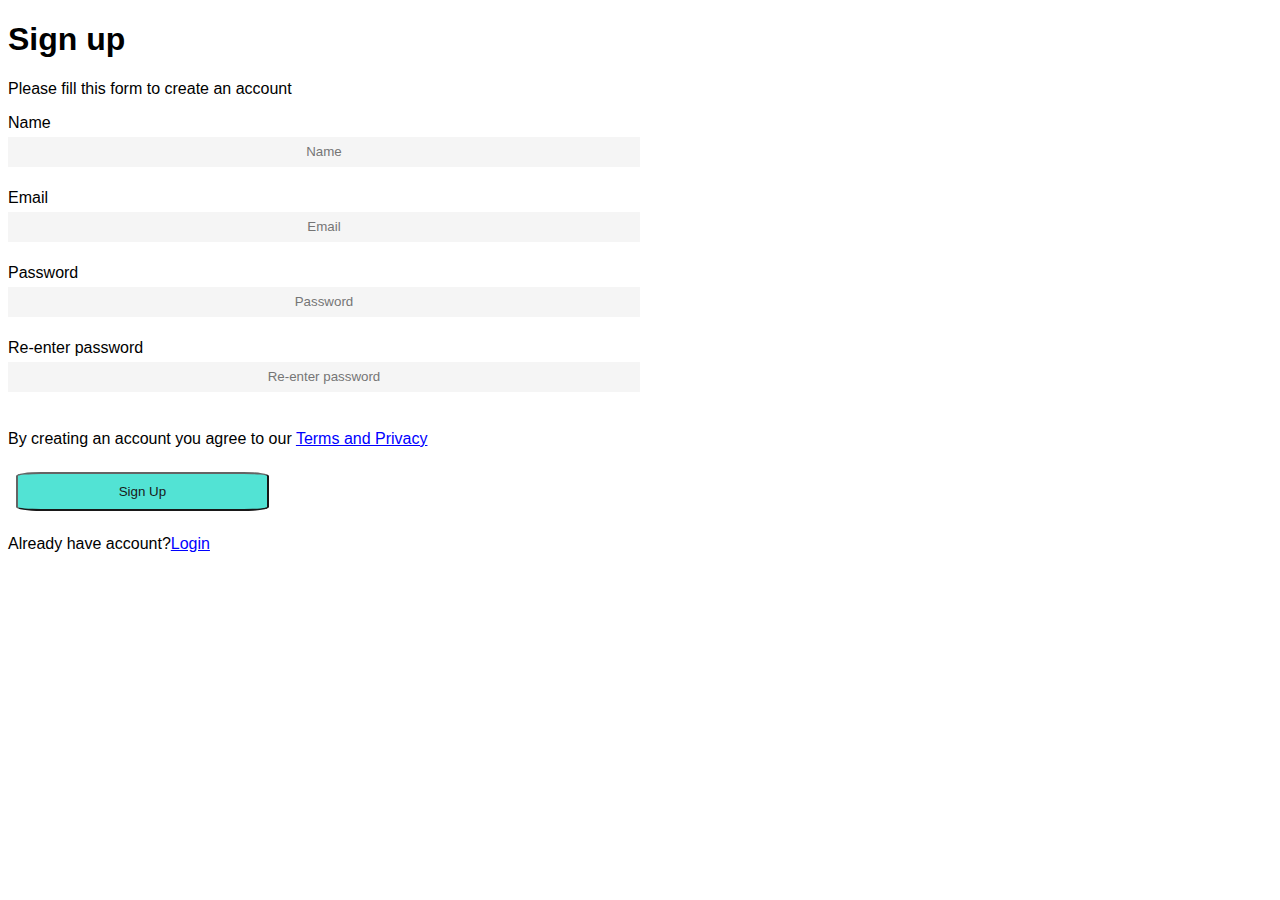
<file: CSC104/INDEX.HTML>
<!DOCTYPE html>
    <head>
        <title>
            Sign up
        </title>
        <style>
            .container{
                padding: auto;
                background: black;
            }
            body{
                font-family: Arial, Helvetica, sans-serif;
                background-color: white;
                text-align: middle;
                align-items: center;
            }
            *{
                box-sizing: border-box;
            }
            .container{
                padding: 16px;
                background-color: white;
            }
            input[type=text],
            input[type=email],
            input[type=password]{
                width: 50%;
                height: 5px;
                padding: 15px;
                margin: 5px 0 22px 0;
                display: inline-block;
                border: none;
                outline: none;
                background: whitesmoke;
                text-align: center;
                align-items: center;
            }
            input[type=text]:focus,
            input[type=email]:focus,
            input[type=password]:focus{
                background-color: #ddd;
                outline: none;
            }
            .registerbtn{
                background-color: turquoise;
                color: black;
                padding: 10px 10px;
                margin: 8px;
                cursor: pointer;
                width: 20%;
                opacity: 0.9;
                height: 60%;
                justify-content: center;
                border-radius: 10%;
            }
            .registerbtn:hover{
                opacity: 1;
            }
            a{
                color: blue;
            }
            .login{
                background: whitesmoke;
                text-align: left;
            }

        </style>
    </head>
    <body>
        <form>
            <div class="wrapper">
            <h1>Sign up</h1>
            <p>Please fill this form to create an account</p>
            
            <label>Name</label>
            <div class="input-box">
            <input type="text" placeholder="Name" />
             </div>
           
            <label>Email</label>
            <div class="input-box">
            <input type="email" placeholder="Email" />
            </div>
            
            <label>Password</label>
            <div class="input-box">
            <input type="password" placeholder="Password">
             </div>
            
            <label>Re-enter password</label>
            <div class="input-box">
            <input type="password" placeholder="Re-enter password">
          </div>
            <p> 
                By creating an account you agree to our
                 <a href="a">Terms and Privacy</a>
            </p>

            <button class="registerbtn">Sign Up</button>
        
            <div class="Login">
            <p>Already have account?<a href="a">Login</a></p>
        </div>
        </form>
        </div>
    </body>
</html>
</file>
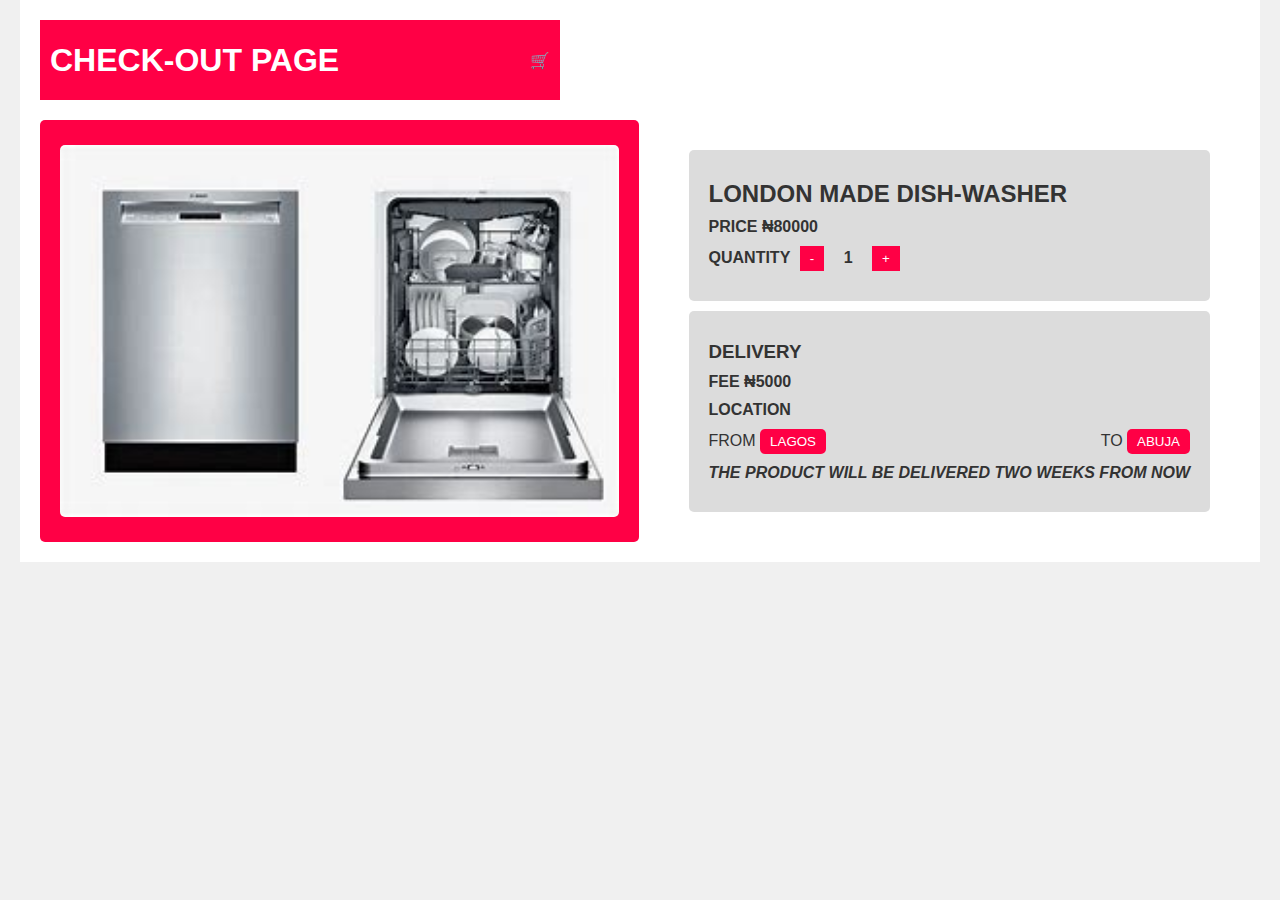
<file: CSC104/Check-out.html>
<!DOCTYPE html>
<html lang="en">
<head>
    <meta charset="UTF-8">
    <meta name="viewport" content="width=device-width, initial-scale=1.0">
    <title>Check-Out Page</title>
    <link rel="stylesheet" href="Check-out.css">
</head>
<body>
    <div class="container">
        <div class="header">
            <h1>CHECK-OUT PAGE</h1>
            <div class="cart-icon">
                <span>🛒</span>
            </div>
        </div>
        <div class="content">
            <div class="product-images">
                <img src="Dishwasher.jpg" alt="Dish Washer Closed">
            </div>
        <div class="content2">
            <div class="checkout-details">
                <h2>LONDON MADE DISH-WASHER</h2>
                <p><strong>PRICE</strong> ₦80000</p>
                <p><strong>QUANTITY</strong>
                    <button class="quantity-btn">-</button>
                    <span class="quantity">1</span>
                    <button class="quantity-btn">+</button>
                </p>
            </div>
            <div class="checkout-details">
                <h3>DELIVERY</h3>
                <p><strong>FEE</strong> ₦5000</p>
                <p><strong>LOCATION</strong></p>
                <div class="location">
                    <span>FROM <button class="location-btn">LAGOS</button></span>
                    <span>TO <button class="location-btn">ABUJA</button></span>
                </div>
                <p class="delivery-note">THE PRODUCT WILL BE DELIVERED TWO WEEKS FROM NOW</p>
            </div> 
        </div>
        </div>
    </div>
</body>
</html>
</file>
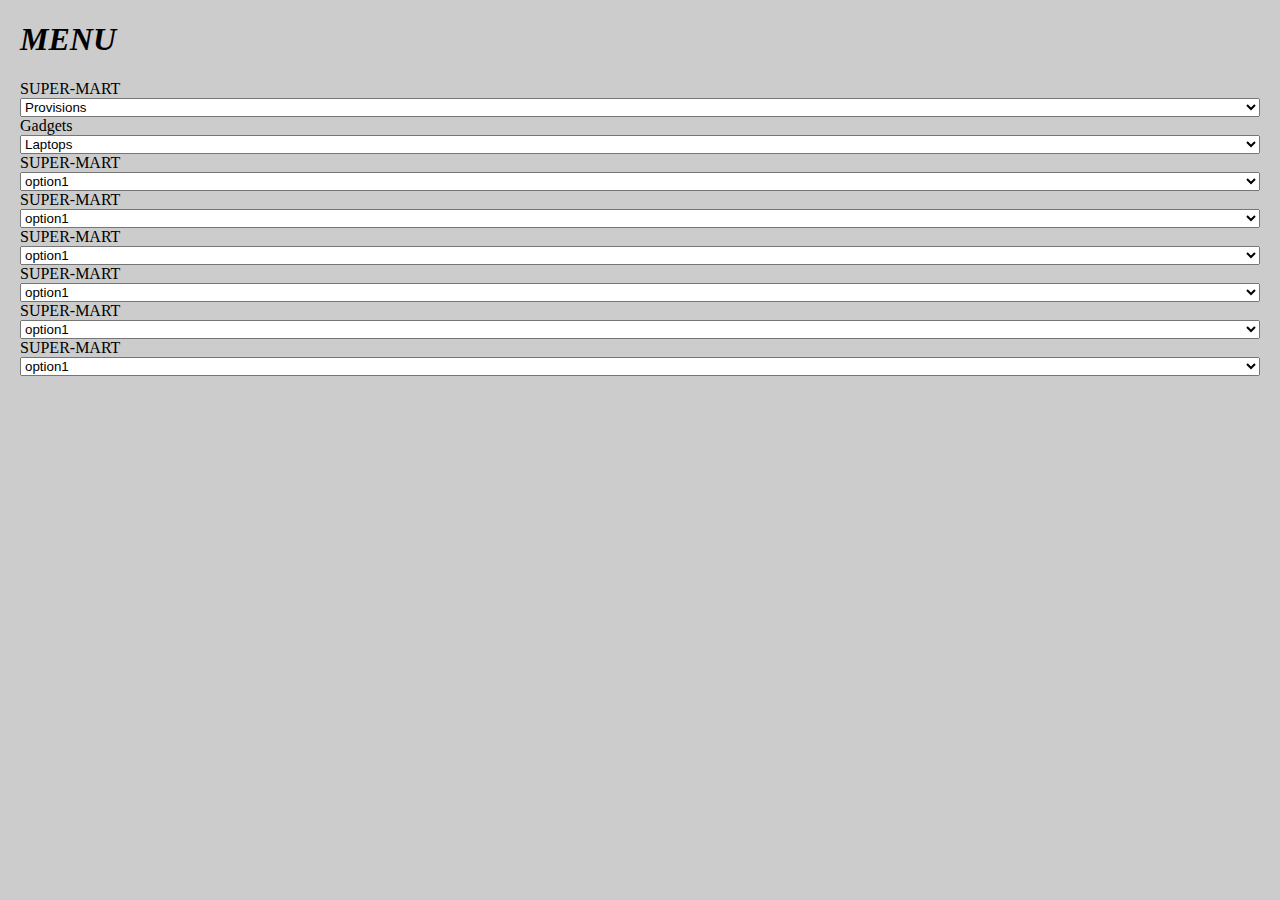
<file: CSC104/Menu.html>
<!DOCTYPE html>
<html>
    <head>
        <title>MENU</title>
        <meta charset="UTF-8">
        <meta name="viewport" content="width=device-width, initial-scale=1.0">
        <link href='https://unpkg.com/boxicons@2.1.4/css/boxicons.min.css' rel='stylesheet'>
        <link rel="stylesheet" href="menu.css">
    </head>
    <body>
        <div class="container">
            <h1>MENU</h1>
        </div>
        <div class="container2">
        <label for="options">SUPER-MART</label> 
        <select id="options">
            <option value="option1"><a href="supermart.html">Provisions</a></option>
            <option value="option1">Clothing</option>
            <option value="option1">Appliances</option>
        </select>
        <label for="options">Gadgets</label>
        <select id="options">
            <option value="option1">Laptops</option>
            <option value="option1">Phones</option>
            <option value="option1">Phone accessories</option>
        </select>
        <label for="options">SUPER-MART</label>
        <select id="options">
            <option value="option1">option1</option>
            <option value="option1">option1</option>
            <option value="option1">option1</option>
        </select>
        <label for="options">SUPER-MART</label>
        <select id="options">
            <option value="option1">option1</option>
            <option value="option1">option1</option>
            <option value="option1">option1</option>
        </select>
        <label for="options">SUPER-MART</label>
        <select id="options">
            <option value="option1">option1</option>
            <option value="option1">option1</option>
            <option value="option1">option1</option>
        </select>
        <label for="options">SUPER-MART</label>
        <select id="options">
            <option value="option1">option1</option>
            <option value="option1">option1</option>
            <option value="option1">option1</option>
        </select>
        <label for="options">SUPER-MART</label>
        <select id="options">
            <option value="option1">option1</option>
            <option value="option1">option1</option>
            <option value="option1">option1</option>
        </select>
        <label for="options">SUPER-MART</label>
        <select id="options">
            <option value="option1">option1</option>
            <option value="option1">option1</option>
            <option value="option1">option1</option>
        </select>
    </div>
    </body>
</html>
</file>
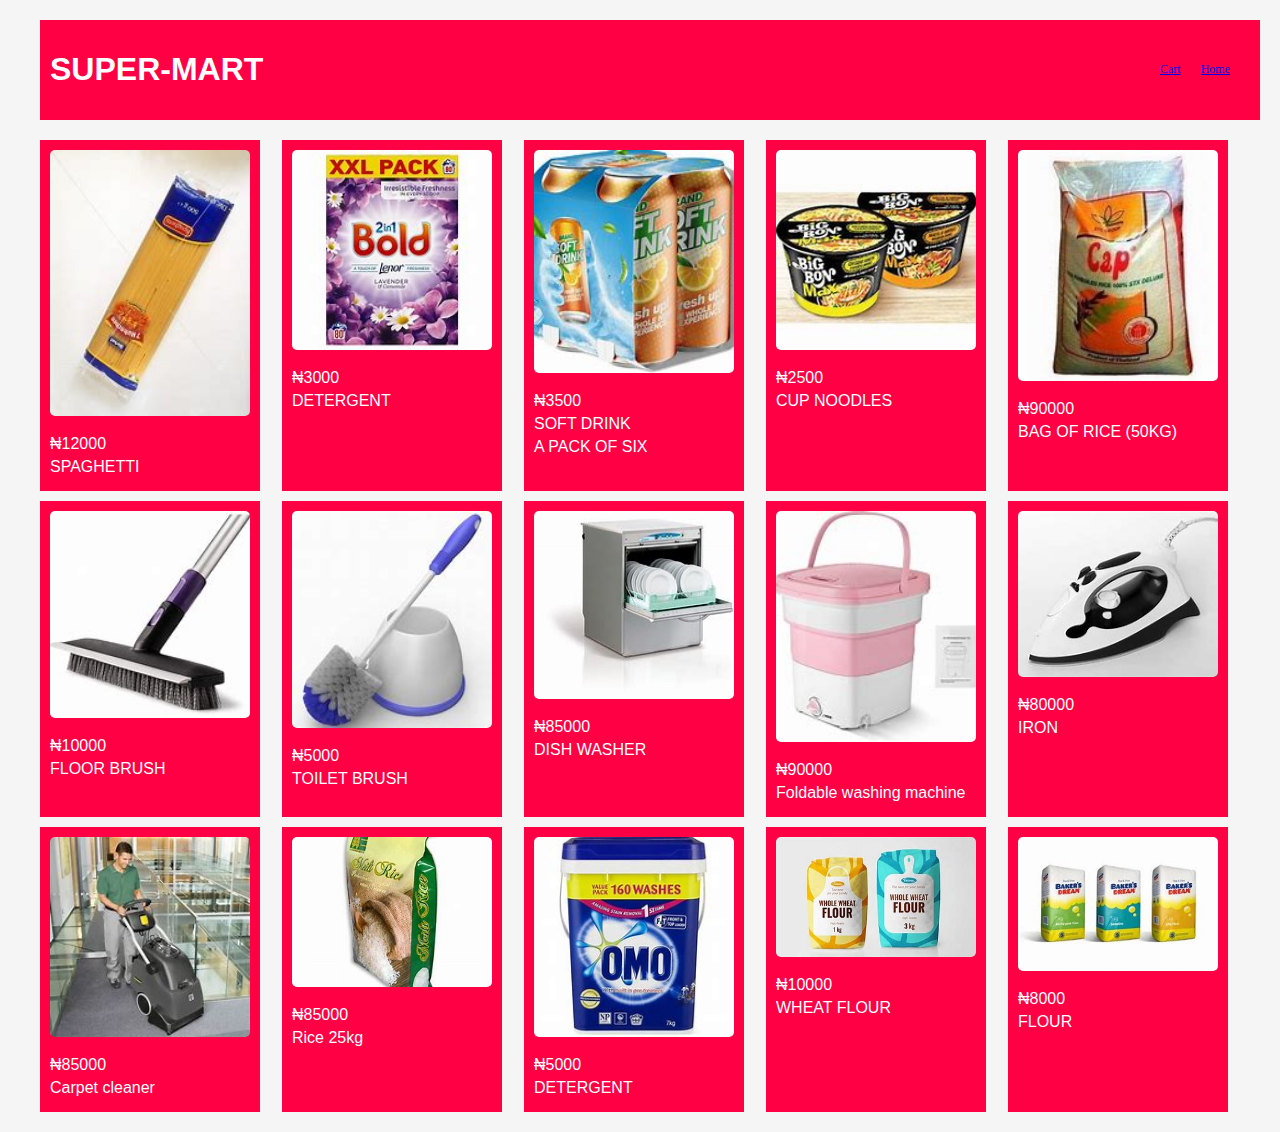
<file: CSC104/supermart.html>
<!DOCTYPE html>
<!DOCTYPE html>
<html lang="en">
<head>
    <meta charset="UTF-8">
    <meta name="viewport" content="width=device-width, initial-scale=1.0">
    <title>Super-Mart</title>
    <link rel="stylesheet" href="supermart.css">
</head>
<body>
    <div class="container">
        <div class="header">
            <h1>SUPER-MART</h1>
        <div class="container2">
        <div class="Icons">
            <div class="cart-icon">
                <box-icon type='solid' name='cart'></box-icon>
                <i class='bx bxs-cart'></i>
                <p><a href="CSC104 2.html">Cart</a></p>
            </div>
            <div class="icon-btn">
                <box-icon name='home-alt'></box-icon>
                <i class='bx bx-home-alt'></i>
                <p><a href="CSC 104 .html">Home</a></p>
                </div>  
        </div>
        </div>
        </div>
        <div class="product-grid">
            <div class="product">
                <img src="S.p.jpg" alt="Spaghetti">
                <p>₦12000</p>
                <p>SPAGHETTI</p>
            </div>
            <div class="product">
                <img src="bold.jpg" alt="Detergent">
                <p>₦3000</p>
                <p>DETERGENT</p>
            </div>
            <div class="product">
                <img src="can drink.jpg" alt="Soft Drink">
                <p>₦3500</p>
                <p>SOFT DRINK</p>
                <p>A PACK OF SIX</p>
            </div>
            <div class="product">
                <img src="cup noodles.jpg" alt="Cup Noodles">
                <p>₦2500</p>
                <p>CUP NOODLES</p>
            </div>
            <div class="product">
                <img src="BOG 50kg.jpg" alt="Bag of Rice">
                <p>₦90000</p>
                <p>BAG OF RICE (50KG)</p>
            </div>
            <div class="product">
                <img src="floor brush.jpg" alt="Floor Brush">
                <p>₦10000</p>
                <p>FLOOR BRUSH</p>
            </div>
            <div class="product">
                <img src="t.b.jpg" alt="Toilet Brush">
                <p>₦5000</p>
                <p>TOILET BRUSH</p>
            </div>
            <div class="product">
                <img src="DW.jpg" alt="Dish Washer">
                <p>₦85000</p>
                <p>DISH WASHER</p>
            </div>
            <div class="product">
                <img src="foldable Wm.jpg" alt="washing machine">
                <p>₦90000</p>
                <p>Foldable washing machine</p>
            </div>
            <div class="product">
                <img src="iron 2.jpg" alt="Iron">
                <p>₦80000</p>
                <p>IRON</p>
            </div>
            <div class="product">
                <img src="Carpet cleaner.jpg" alt="cleaner">
                <p>₦85000</p>
                <p>Carpet cleaner</p>
            </div>
            <div class="product">
                <img src="bag of rice 25kg.jpg" alt="RICE">
                <p>₦85000</p>
                <p>Rice 25kg</p>
            </div>
            <div class="product">
                <img src="Omo.jpg" alt="Omo">
                <p>₦5000</p>
                <p>DETERGENT</p>
            </div>
            <div class="product">
                <img src="wheat flour.jpg" alt="wheat flour">
                <p>₦10000</p>
                <p>WHEAT FLOUR</p>
            </div>
            <div class="product">
                <img src="Flour.jpg" alt="flour">
                <p>₦8000</p>
                <p>FLOUR</p>
            </div>
        </div>
    </div>
</body>
</html>
</file>
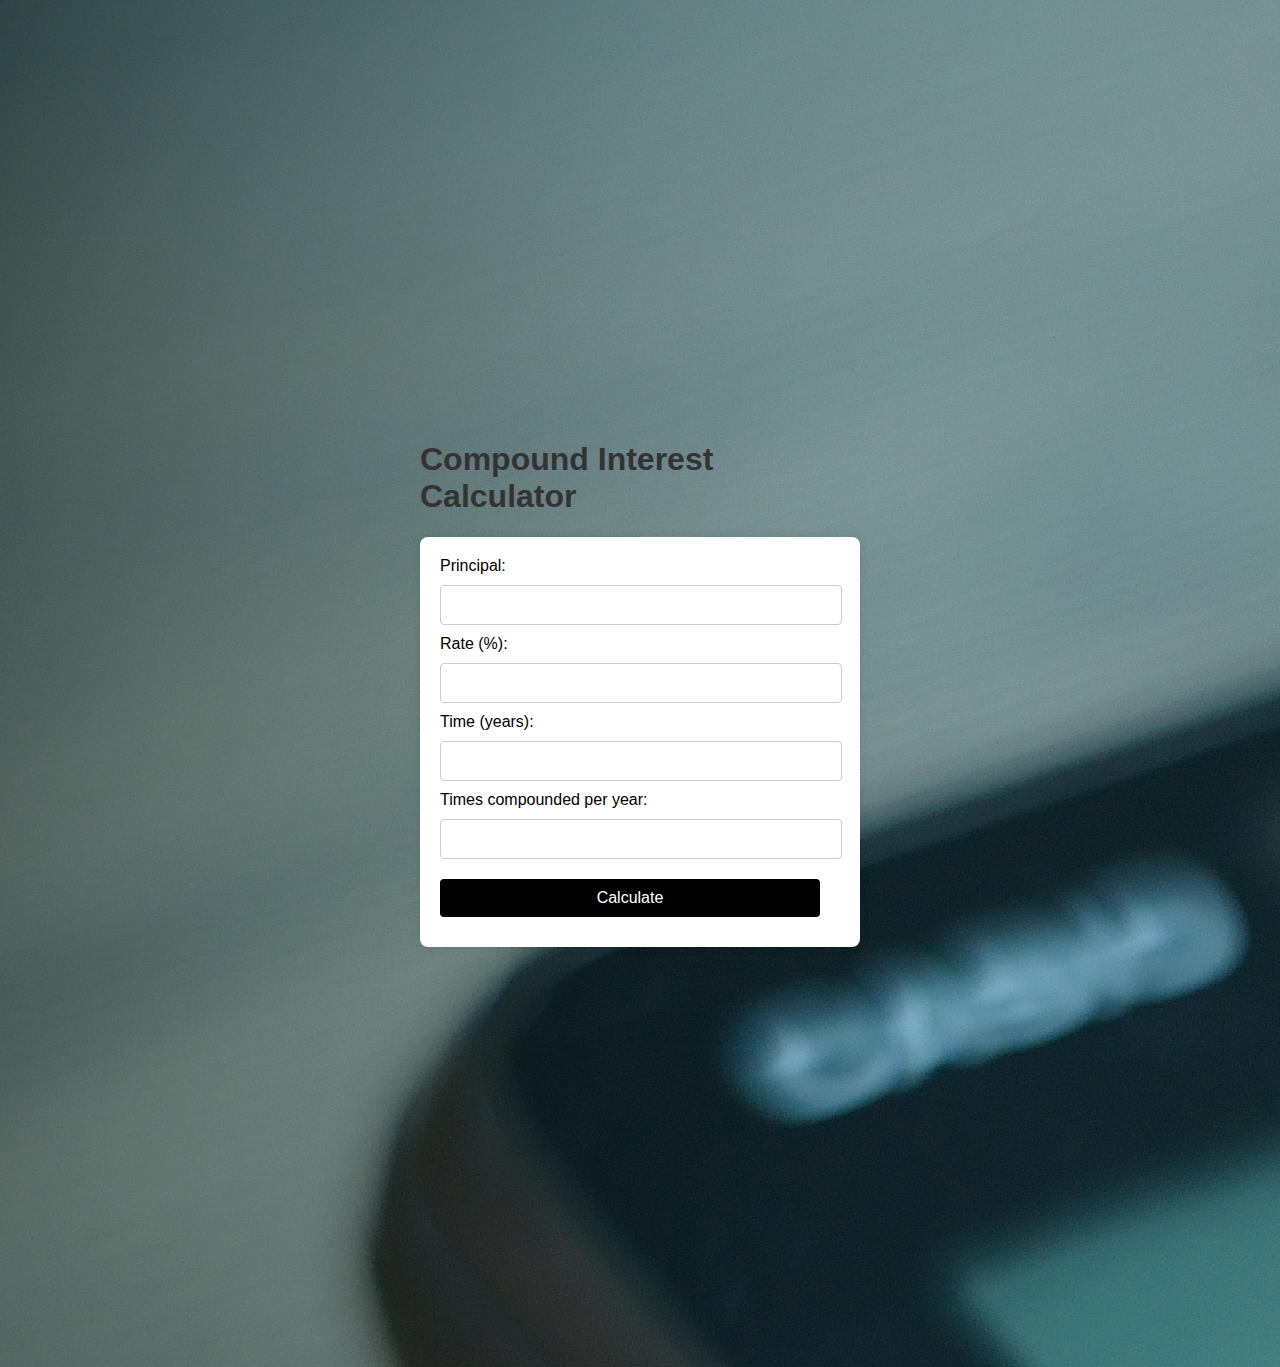
<file: JAVA/compound.html>
<!DOCTYPE html>
<html lang="en">
<head>
    <script>
        function calculateCompoundInterest(){
             let Principal = parseFloat (document.getElementById("Principal").value);
             let amount = parseFloat (document.getElementById("Principal").value);

        }
    </script>
    <meta charset="UTF-8">
    <meta name="viewport" content="width=device-width, initial-scale=1.0">
    <title>Compound Interest Calculator</title>
    <style>
        /* Include the CSS code here */
        body {
            font-family: Arial, sans-serif;
            margin: 20px;
            padding: 20px;
            background-color: #f9f9f9;
            background: url(pexels-dione-neris-563567049-16825355.jpg) no-repeat;
            border-image-width: auto;
            align-items: center;
            justify-content: center;
            position: absolute;
            padding: 400px;
        }

        h1 {
            color: #333;
        }

        form {
            background-color: #fff;
            padding: 20px;
            border-radius: 8px;
            box-shadow: 0 0 10px rgba(0, 0, 0, 0.1);
            max-width: 400px;
            margin-bottom: 20px;
        }

        form input[type="number"], 
        form button {
            width: calc(100% - 20px);
            padding: 10px;
            margin: 10px 0;
            border: 1px solid #ccc;
            border-radius: 4px;
            font-size: 16px;
        }

        form button {
            background-color: #000;
            color: #fff;
            border: none;
            cursor: pointer;
        }

        form button:hover {
            background-color: #066656;
        }

        p#result {
            font-size: 18px;
            color: #080808;
            margin-top: 20px;
        }

        p#result span {
            font-weight: bold;
            color: #333;
        }
    </style>
    <script>
        function calculateCompoundInterest() {
            let principal = parseFloat(document.getElementById('principal').value);
            let rate = parseFloat(document.getElementById('rate').value);
            let time = parseFloat(document.getElementById('time').value);
            let n = parseFloat(document.getElementById('n').value);
            let amount = principal * Math.pow((1 + (rate / (n * 100))), (n * time));
            let compoundInterest = amount - principal;
            document.getElementById('result').innerText = "Compound Interest: " + compoundInterest;
        }
    </script>
</head>
<body>
    <h1>Compound Interest Calculator</h1>
    <form onsubmit="event.preventDefault(); calculateCompoundInterest();">
        Principal: <input type="number" id="principal" required><br>
        Rate (%): <input type="number" id="rate" required><br>
        Time (years): <input type="number" id="time" required><br>
        Times compounded per year: <input type="number" id="n" required><br>
        <button type="submit">Calculate</button>
    </form>
    <p id="result"></p>
</body>
</html>
</file>
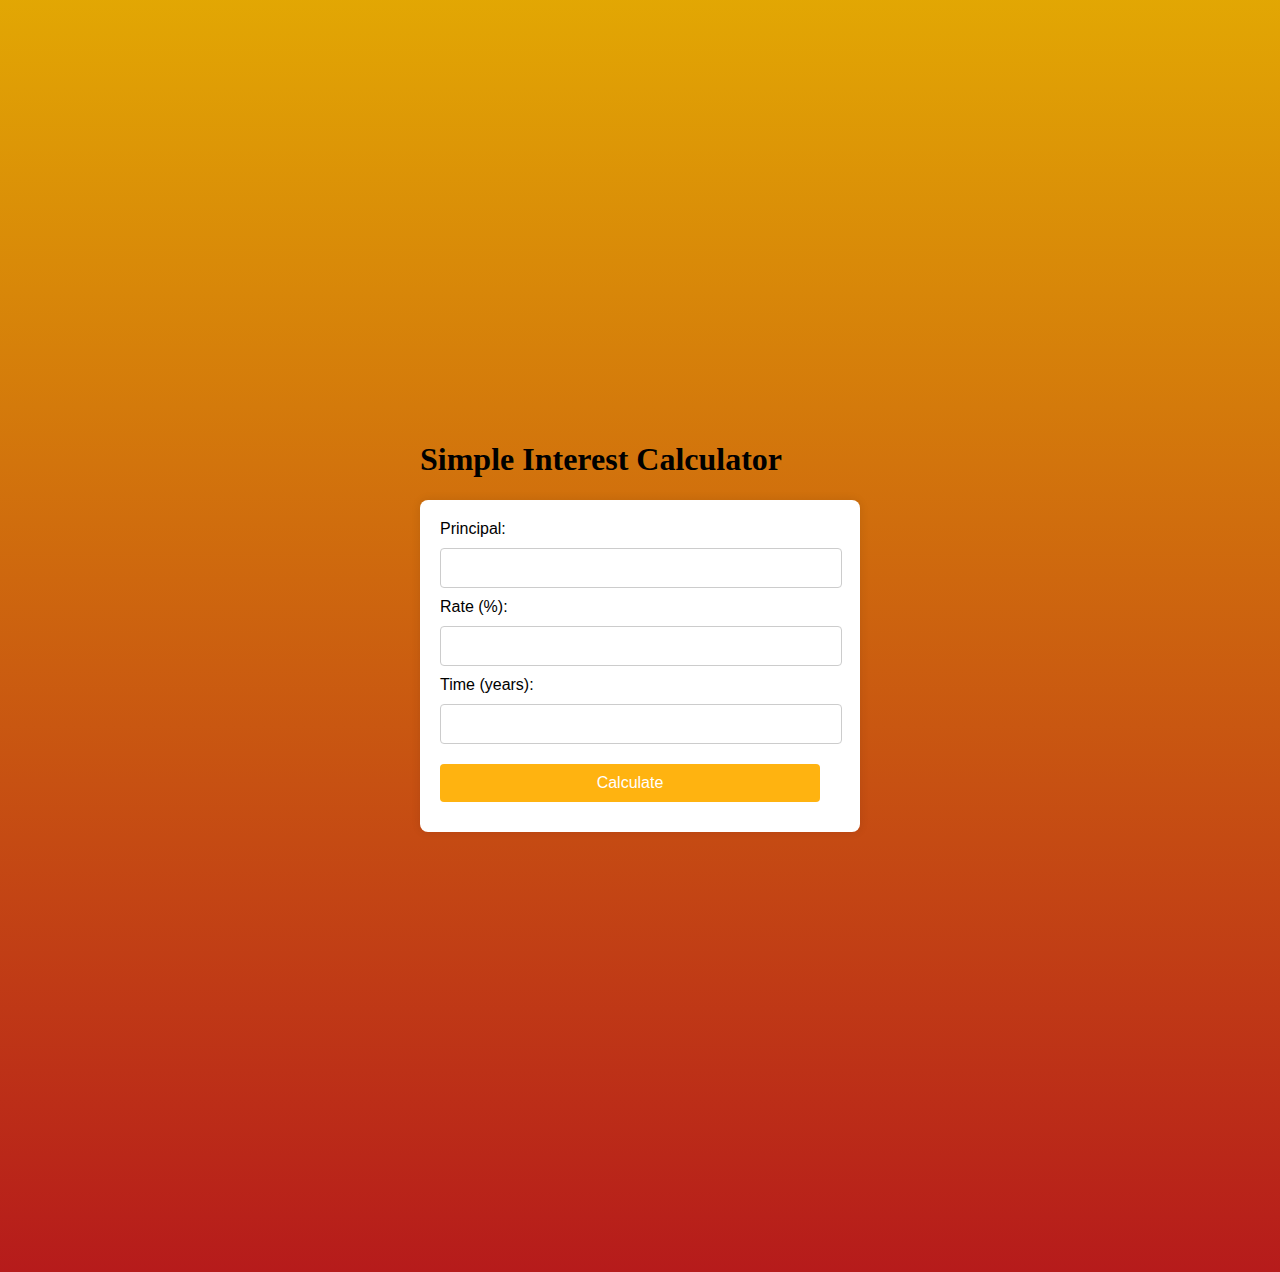
<file: JAVA/java.html>
<!DOCTYPE html>
<html lang="en">
<head>
    <meta charset="UTF-8">
    <meta name="viewport" content="width=device-width, initial-scale=1.0">
    <title>Simple Interest Calculator</title>
    <link rel="stylesheet" href="java.css">
    <script>
        function calculateSimpleInterest() {
            let principal = parseFloat(document.getElementById('principal').value);
            let rate = parseFloat(document.getElementById('rate').value);
            let time = parseFloat(document.getElementById('time').value);
            let simpleInterest = (principal * rate * time) / 100;
            document.getElementById('result').innerText = "Simple Interest: " + simpleInterest;
        }
    </script>
</head>
<body>
    <h1>Simple Interest Calculator</h1>
    <form onsubmit="event.preventDefault(); calculateSimpleInterest();">
        Principal: <input type="number" id="principal" required><br>
        Rate (%): <input type="number" id="rate" required><br>
        Time (years): <input type="number" id="time" required><br>
        <button type="submit">Calculate</button>
    </form>
    <p id="result"></p>
</body>
</html>

</html>
</file>
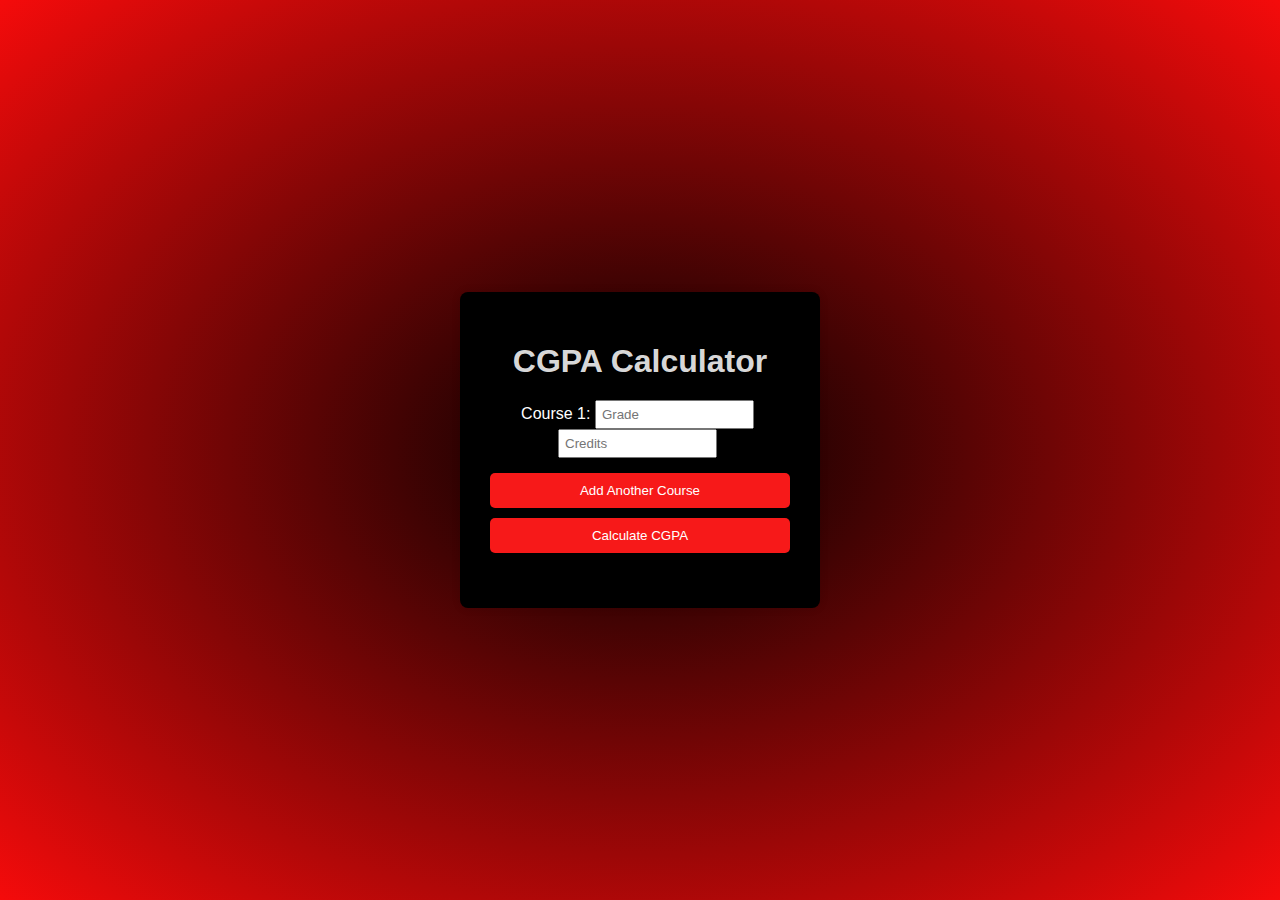
<file: JAVA/lame.html>
<!DOCTYPE html>
<html lang="en">
<head>
    <meta charset="UTF-8">
    <meta name="viewport" content="width=device-width, initial-scale=1.0">
    <title>CGPA Calculator</title>
    <style>
        body {
    font-family: Arial, sans-serif;
    background: radial-gradient(#000000, #f50b0b);
    display: flex;
    justify-content: center;
    align-items: center;
    height: 100vh;
    margin: 0;
}

.container {
    background-color: #000000;
    padding: 30px;
    color: #000000;
    border-radius: 8px;
    box-shadow: 0 0 10px rgba(0, 0, 0, 0.1);
    width: 300px;
    text-align: center;
}

h1 {
    margin-bottom: 20px;
    color: #fffD;
}

form {
    display: flex;
    flex-direction: column;
}

.course {
    margin-bottom: 10px;
}
label{
    color: #fff;
}
input {
    padding: 5px;
    margin-right: 5px;
    width: calc(50% - 5px);
    color: #000000;
}

button {
    padding: 10px;
    margin: 5px 0;
    border: none;
    background-color:  #f71919;
    color: #fff;
    cursor: pointer;
    border-radius: 5px;
}

button:hover {
    background-color: #000000;
}

#result {
    margin-top: 20px;
    font-size: 1.2em;
    color: #f50b0b;
}

    </style>
</head>
<body>
    <div class="container">
        <h1>CGPA Calculator</h1>
        <form id="cgpaForm">
            <div id="courses">
                <div class="course">
                    <label>Course 1:</label>
                    <input type="number" placeholder="Grade" class="grade" min="10" max="100" step="0.01" required>
                    <input type="number" placeholder="Credits" class="credits" min="1" required>
                </div>
            </div>
            <button type="button" id="addCourse">Add Another Course</button>
            <button type="submit">Calculate CGPA</button>
        </form>
        <div id="result"></div>
    </div>
    <script src="Lame.js"></script>
</body>
</html>
</file>
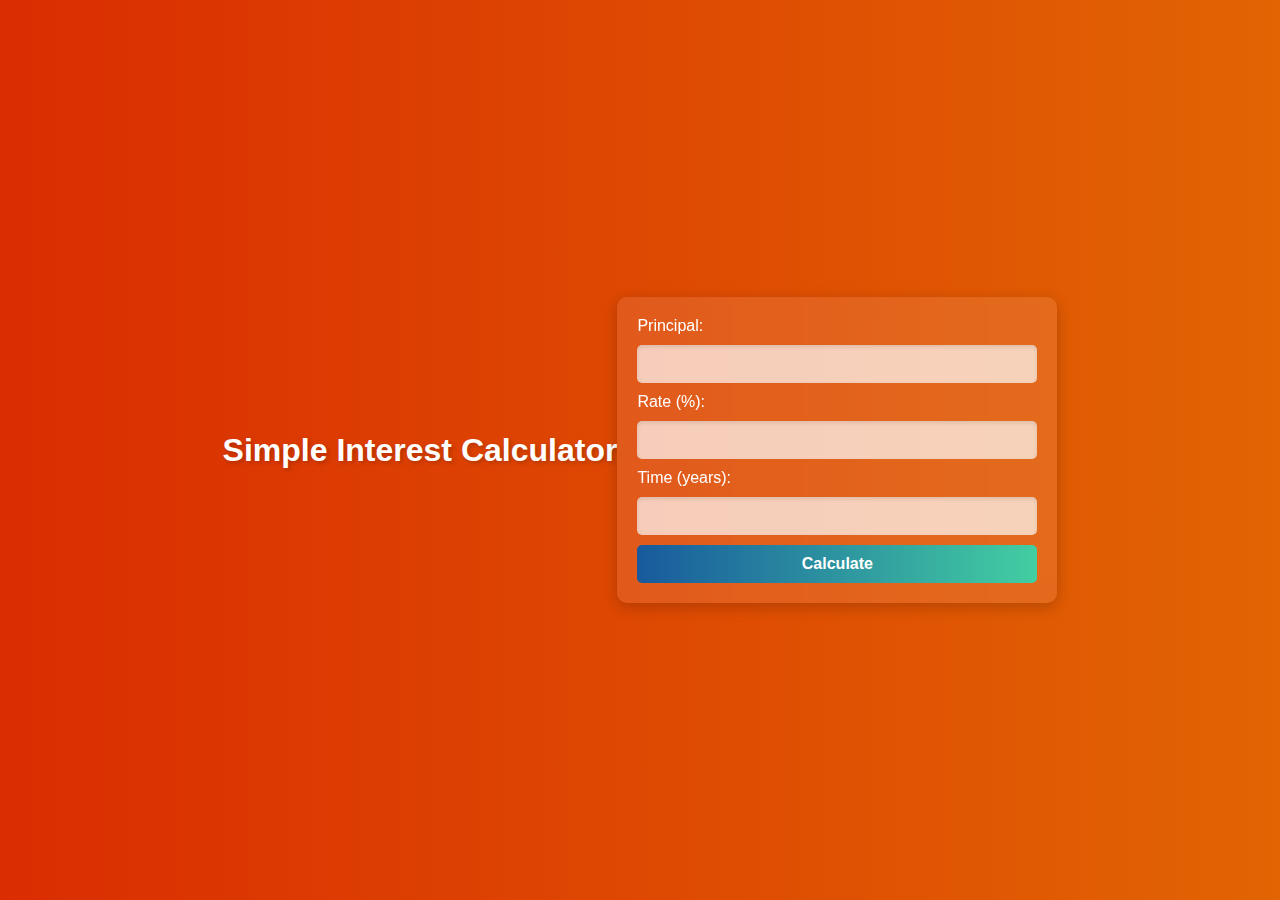
<file: JAVA/Si.html>
<!DOCTYPE html>
<html lang="en">
<head>
    <meta charset="UTF-8">
    <meta name="viewport" content="width=device-width, initial-scale=1.0">
    <title>Simple Interest Calculator</title>
    <style>
        body {
            font-family: 'Arial', sans-serif;
            background: linear-gradient(to right, #da2d02, #e26403);
            margin: 0;
            padding: 0;
            display: flex;
            justify-content: center;
            align-items: center;
            height: 100vh;
            color: #fff;
        }

        h1 {
            text-align: center;
            font-size: 2em;
            margin-bottom: 20px;
            text-shadow: 2px 2px 4px rgba(0, 0, 0, 0.2);
        }

        form {
            background: rgba(255, 255, 255, 0.1);
            padding: 20px;
            border-radius: 10px;
            box-shadow: 0 4px 15px rgba(0, 0, 0, 0.2);
            max-width: 400px;
            width: 100%;
            backdrop-filter: blur(10px);
        }

        input[type="number"] {
            width: calc(100% - 20px);
            padding: 10px;
            margin: 10px 0;
            border: none;
            border-radius: 5px;
            background: rgba(255, 255, 255, 0.7);
            color: #333;
            font-size: 1em;
            box-shadow: inset 0 2px 4px rgba(0, 0, 0, 0.1);
            transition: background 0.3s, color 0.3s;
        }

        input[type="number"]:focus {
            background: rgba(255, 255, 255, 0.9);
            color: #000;
        }

        button {
            width: 100%;
            padding: 10px;
            background: linear-gradient(to right, #185a9d, #43cea2);
            color: #fff;
            border: none;
            border-radius: 5px;
            cursor: pointer;
            font-size: 1em;
            font-weight: bold;
            transition: background 0.3s, transform 0.3s;
        }

        button:hover {
            background: linear-gradient(to right, #d1450d, #880606);
            transform: scale(1.05);
        }

        p {
            margin-top: 20px;
            font-size: 1.2em;
            text-align: center;
            text-shadow: 1px 1px 2px rgba(0, 0, 0, 0.1);
        }
    </style>
    <script>
        function calculateSimpleInterest() {
            let principal = parseFloat(document.getElementById('principal').value);
            let rate = parseFloat(document.getElementById('rate').value);
            let time = parseFloat(document.getElementById('time').value);
            let simpleInterest = (principal * rate * time) / 100;
            document.getElementById('result').innerText = "Simple Interest: " + simpleInterest;
        }
    </script>
</head>
<body>
    <h1>Simple Interest Calculator</h1>
    <form onsubmit="event.preventDefault(); calculateSimpleInterest();">
        Principal: <input type="number" id="principal" required><br>
        Rate (%): <input type="number" id="rate" required><br>
        Time (years): <input type="number" id="time" required><br>
        <button type="submit">Calculate</button>
    </form>
    <p id="result"></p>
</body>
</html>
</file>
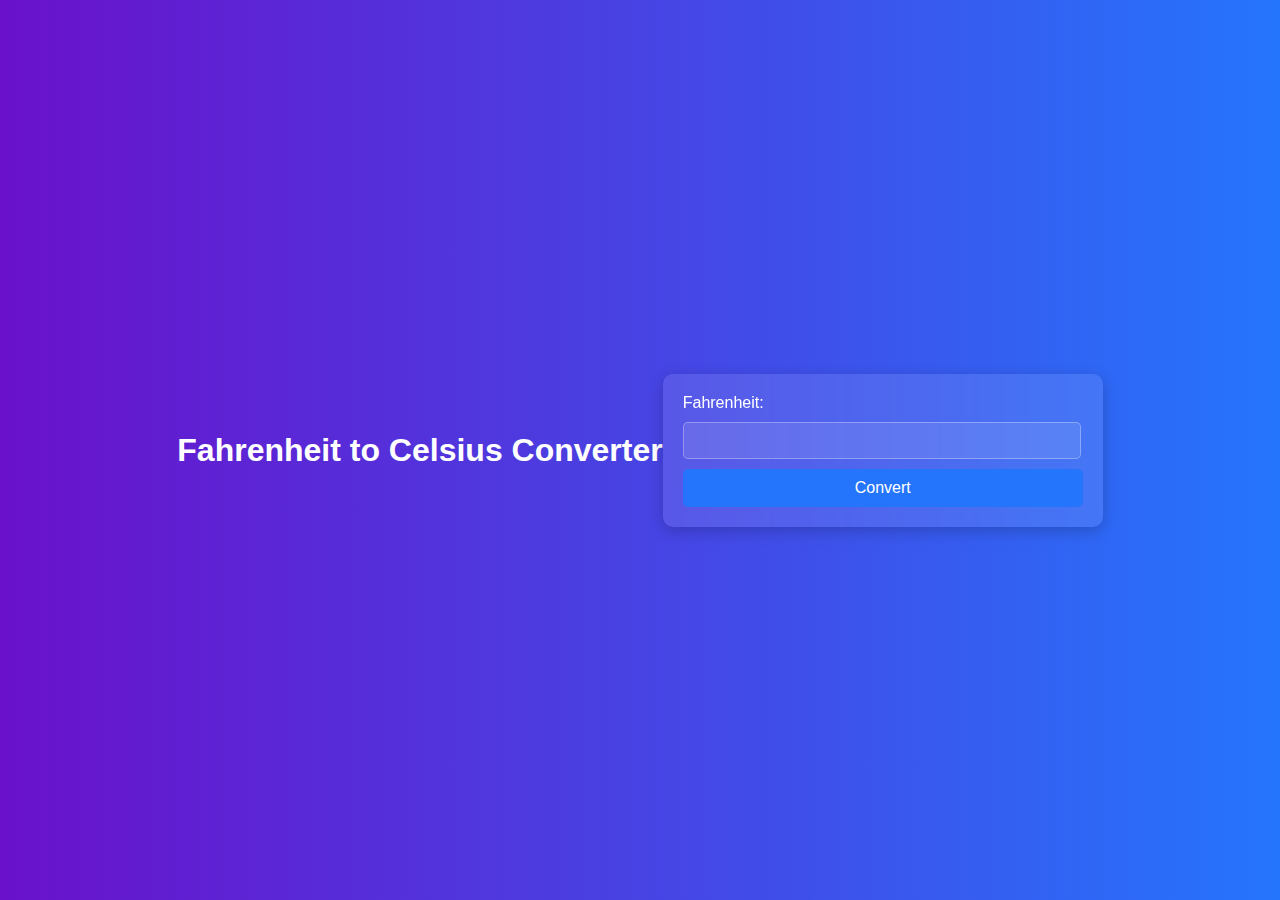
<file: JAVA/tem.html>
<!DOCTYPE html>
<html lang="en">
<head>
    <meta charset="UTF-8">
    <meta name="viewport" content="width=device-width, initial-scale=1.0">
    <title>Fahrenheit to Celsius Converter</title>
    <style>
        body {
            font-family: 'Roboto', sans-serif;
            background: linear-gradient(to right, #6a11cb, #2575fc);
            margin: 0;
            padding: 0;
            display: flex;
            justify-content: center;
            align-items: center;
            height: 100vh;
            color: #fff;
        }
    
        h1 {
            text-align: center;
            font-size: 2em;
            margin-bottom: 20px;
        }
    
        form {
            background: rgba(255, 255, 255, 0.1);
            padding: 20px;
            border-radius: 10px;
            box-shadow: 0 4px 15px rgba(0, 0, 0, 0.2);
            max-width: 400px;
            width: 100%;
            backdrop-filter: blur(10px);
        }
    
        input[type="number"] {
            width: calc(100% - 24px);
            padding: 10px;
            margin: 10px 0;
            border: 1px solid rgba(255, 255, 255, 0.3);
            border-radius: 5px;
            background: rgba(255, 255, 255, 0.1);
            color: #fff;
            transition: border-color 0.3s, background 0.3s;
        }
    
        input[type="number"]:focus {
            border-color: #2575fc;
            background: rgba(255, 255, 255, 0.2);
            outline: none;
        }
    
        button {
            width: 100%;
            padding: 10px;
            background: #2575fc;
            color: #fff;
            border: none;
            border-radius: 5px;
            cursor: pointer;
            font-size: 16px;
            transition: background 0.3s, transform 0.3s;
        }
    
        button:hover {
            background: #6a11cb;
            transform: translateY(-2px);
        }
    
        button:active {
            transform: translateY(0);
        }
    
        p {
            margin-top: 20px;
            font-size: 18px;
            text-align: center;
            color: #fff;
        }
    
        @media (max-width: 600px) {
            body {
                padding: 20px;
            }
    
            form {
                padding: 15px;
            }
    
            h1 {
                font-size: 1.5em;
            }
    
            p {
                font-size: 16px;
            }
        }
    </style>
    
    <script>
        function convertFahrenheitToCelsius() {
            let fahrenheit = parseFloat(document.getElementById('fahrenheit').value);
            let celsius = (fahrenheit - 32) * 5 / 9;
            document.getElementById('result').innerText = fahrenheit + "°F is " + celsius.toFixed(2) + "°C";
        }
    </script>
</head>
<body>
    <h1>Fahrenheit to Celsius Converter</h1>
    <form onsubmit="event.preventDefault(); convertFahrenheitToCelsius();">
        Fahrenheit: <input type="number" id="fahrenheit" required><br>
        <button type="submit">Convert</button>
    </form>
    <p id="result"></p>
</body>
</html>
</file>
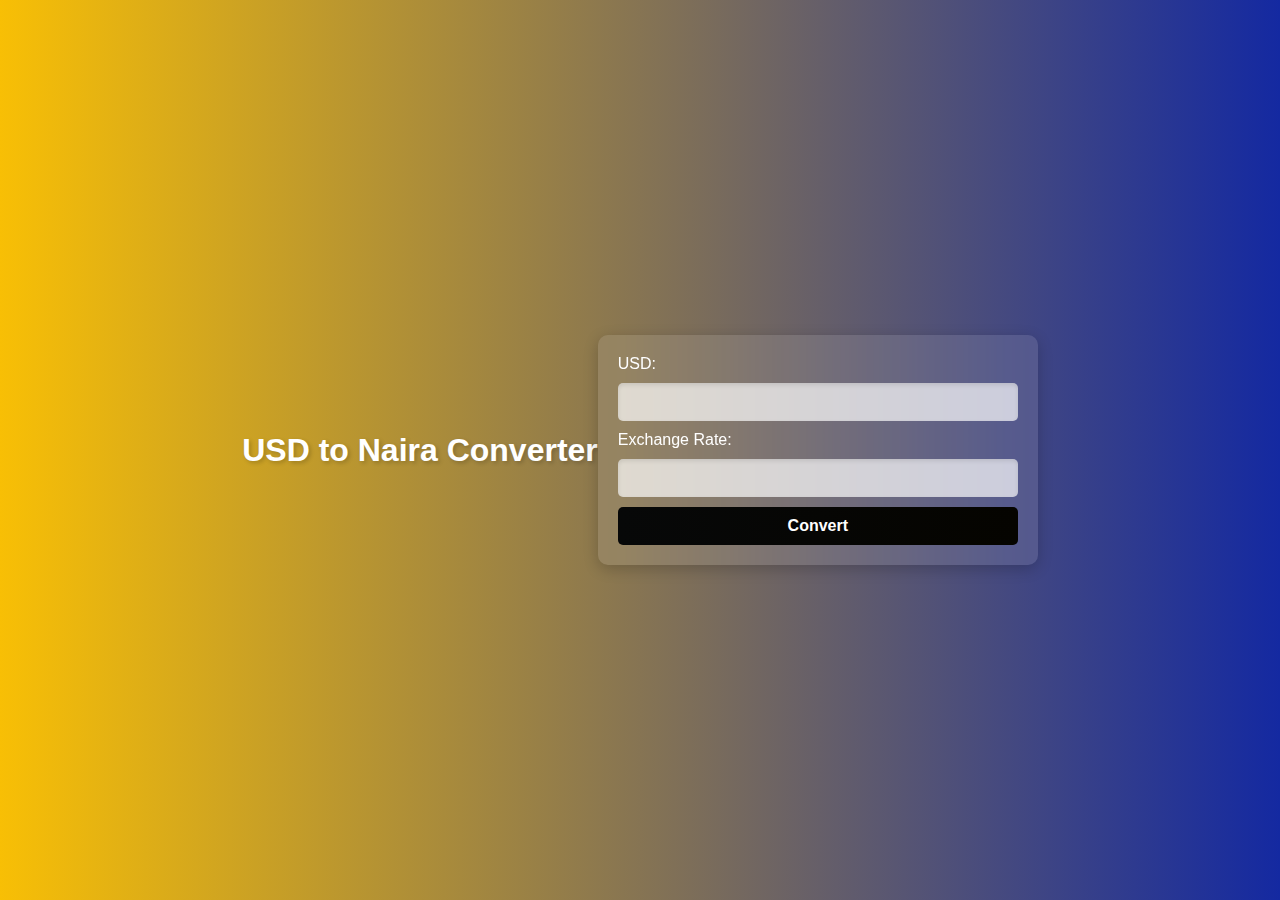
<file: JAVA/USSD.html>
<!DOCTYPE html>
<html lang="en">
<head>
    <meta charset="UTF-8">
    <meta name="viewport" content="width=device-width, initial-scale=1.0">
    <title>USD to Naira Converter</title>
    <style>
        body {
            font-family: 'Arial', sans-serif;
            background: linear-gradient(to right, #f8bf05, #1429a1);
            margin: 0;
            padding: 0;
            display: flex;
            justify-content: center;
            align-items: center;
            height: 100vh;
            color: #fff;
        }
    
        h1 {
            text-align: center;
            font-size: 2em;
            margin-bottom: 20px;
            text-shadow: 2px 2px 4px rgba(0, 0, 0, 0.2);
        }
    
        form {
            background: rgba(255, 255, 255, 0.1);
            padding: 20px;
            border-radius: 10px;
            box-shadow: 0 4px 15px rgba(0, 0, 0, 0.2);
            max-width: 400px;
            width: 100%;
            backdrop-filter: blur(1.2em);
        }
    
        input[type="number"] {
            width: calc(100% - 20px);
            padding: 10px;
            margin: 10px 0;
            border: none;
            border-radius: 5px;
            background: rgba(255, 255, 255, 0.7);
            color: #333;
            font-size: 1em;
            box-shadow: inset 0 2px 4px rgba(0, 0, 0, 0.1);
            transition: background 0.3s, color 0.3s;
        }
    
        input[type="number"]:focus {
            background: rgba(255, 255, 255, 0.9);
            color: #000;
        }
    
        button {
            width: 100%;
            padding: 10px;
            background: linear-gradient(to right, #070808, #050400);
            color: #fff;
            border: none;
            border-radius: 5px;
            cursor: pointer;
            font-size: 1em;
            font-weight: bold;
            transition: background 0.3s, transform 0.3s;
        }
    
        button:hover {
            background: linear-gradient(to right, #185a9d, #43cea2);
            transform: scale(1.05);
        }
    
        p {
            margin-top: 20px;
            font-size: 1.2em;
            text-align: center;
            text-shadow: 1px 1px 2px rgba(0, 0, 0, 0.1);
        }
    </style>
    
    <script>
        function convertUsdToNaira() {
            let usd = parseFloat(document.getElementById('usd').value);
            let exchangeRate = parseFloat(document.getElementById('exchangeRate').value);
            let naira = usd * exchangeRate;
            document.getElementById('result').innerText = "$" + usd + " is " + naira.toFixed(2) + " Naira";
        }
    </script>
</head>
<body>
    <h1>USD to Naira Converter</h1>
    <form onsubmit="event.preventDefault(); convertUsdToNaira();">
        USD: <input type="number" id="usd" required><br>
        Exchange Rate: <input type="number" id="exchangeRate" required><br>
        <button type="submit">Convert</button>
    </form>
    <p id="result"></p>
</body>
</html>
</file>
<file: CSC104/Check-out.css>
body {
    font-family: Arial, sans-serif;
    background-color: #f0f0f0;
    margin: 0;
    padding: 0;
}

.container {
    width: 100%;
    max-width: 1200px;
    margin: 0 auto;
    padding: 20px;
    background-color: white;
}

.header {
    display: flex;
    justify-content: space-between;
    align-items: center;
    background-color: #ff0045;
    padding: 10px;
    color: white;
    width: 500px;
    height: 60px;
}

.content {
    display: flex;
    gap: 20px;
    margin-top: 20px;
}

.product-images {
    flex: 1;
    display: flex;
    justify-content: space-around;
    align-items: center;
    background-color: #ff0045;
    padding: 20px;
    border-radius: 5px;
}

.product-images img {
    width: 155%;
    height: auto;
    border-radius: 5px;
}
.content2{
    display: flex;
    flex-direction: column;
    justify-content: space-between;
    padding: 30px;
    gap: 10px;
}
.checkout-details {
    flex: 1;
    background-color: #dcdcdc;
    padding: 20px;
    border-radius: 5px;
    color: #333;
    height: 400px;
}

.checkout-details h2, .checkout-details h3 {
    margin: 10px 0;
}

.checkout-details p {
    margin: 10px 0;
    font-weight: bold;
}

.quantity-btn {
    background-color: #ff0045;
    color: white;
    border: none;
    padding: 5px 10px;
    margin: 0 5px;
    cursor: pointer;
}

.quantity {
    font-weight: bold;
    padding: 0 10px;
}

.location {
    display: flex;
    justify-content: space-between;
    align-items: center;
    margin: 10px 0;
}

.location-btn {
    background-color: #ff0045;
    color: white;
    border: none;
    padding: 5px 10px;
    cursor: pointer;
    border-radius: 5px;
}

.delivery-note {
    margin-top: 20px;
    font-style: italic;
}
</file>
<file: CSC104/menu.css>
body{
    margin: 20px;
    background-color: #ccc;
}
.container{
    font-family: fantasy;
    font-style: italic;
}
.container2{
    display: flex;
    flex-direction: column;
}
.label{
    font-size: 16px;
    margin-right: 10px;
}
.select{
    padding: 5px;
    width: 200px;
    font-size: 16px;
    height: 100px;
    border: 1px solid #ccc;
    border-radius: 4px;
    background-color: #000;
    cursor: pointer;
}
.select:focus{
    border-color: #007bff;
    outline: none;
}
</file>
<file: CSC104/supermart.css>
body {
    font-family: Arial, sans-serif;
    background-color: #f0f0f0a8;
    margin: 0;
    padding: 0;
}

.container {
    width: 100%;
    max-width: 1200px;
    margin: 0 auto;
    padding: 20px;
}

.container2 {
align-content: space-between;
}

.header {
    display: flex;
    justify-content: space-between;
    align-items: center;
    background-color: #ff0045;
    padding: 10px;
    color: white;
    width: 100%;
}

.product-grid {
    display: grid;
    grid-template-columns: repeat(auto-fill, minmax(200px, 1fr));
    gap: 10px;
    margin-top: 20px;
}

.product {
    background-color: #ff0045;
    color: white;
    padding: 10px;
    width: 200px;
}

.product img {
    width: 100%;
    height: auto;
    border-radius: 5px;
    margin-bottom: 10px;
}
.product p {
    margin: 5px 0;
}
.Icons{
   display: flex;
   flex-direction: row;
   padding: 10px;
}
.cart-icon {
    font-size: 24px;
    padding: 10px;
    border: none;
    background: none;
    justify-content: space-evenly;
    cursor: pointer;
    gap: 100px;
}
.cart-icon:hover{
    color: #007bff; /* Change color on hover */
}
.icon-btn {
    font-size: 20px;
    padding: 10px;
    border: none;
    background: none;
    justify-content: space-evenly;
    cursor: pointer;
    gap: 100px;
  }
  .icon-btn:hover {
    color: #007bff; /* Change color on hover */
  }
  .header p {
    font-size: 12px;
    font-family: fantasy;
  }
</file>
<file: JAVA/java.css>
body {
    font-family: Arial, sans-serif;
    margin: 20px;
    padding: 400px;
    background: repeating-linear-gradient(hsl(44, 97%, 45%), #b61b1b);
    justify-content: center;
    align-items: center;
    align-content: center;
}

h1 {
    color: #000;
    align-self: center;
    font-family: fantasy;
}

form {
    background-color: #fff;
    padding: 20px;
    border-radius: 8px;
    box-shadow: 0 0 10px rgba(0, 0, 0, 0.1);
    max-width: 400px;
    margin-bottom: 20px;
    align-items: center;
    justify-content: center;
}

form input[type="number"], 
form button {
    width: calc(100% - 20px);
    padding: 10px;
    margin: 10px 0;
    border: 1px solid #ccc;
    border-radius: 4px;
    font-size: 16px;
}

form button {
    background-color: #ffb310;
    color: #fff;
    border: none;
    cursor: pointer;
}

form button:hover {
    background-color: #000;
}

p#result {
    font-size: 18px;
    color: #555;
    margin-top: 20px;
}

p#result span {
    font-weight: bold;
    color: #070707;
}
</file>
